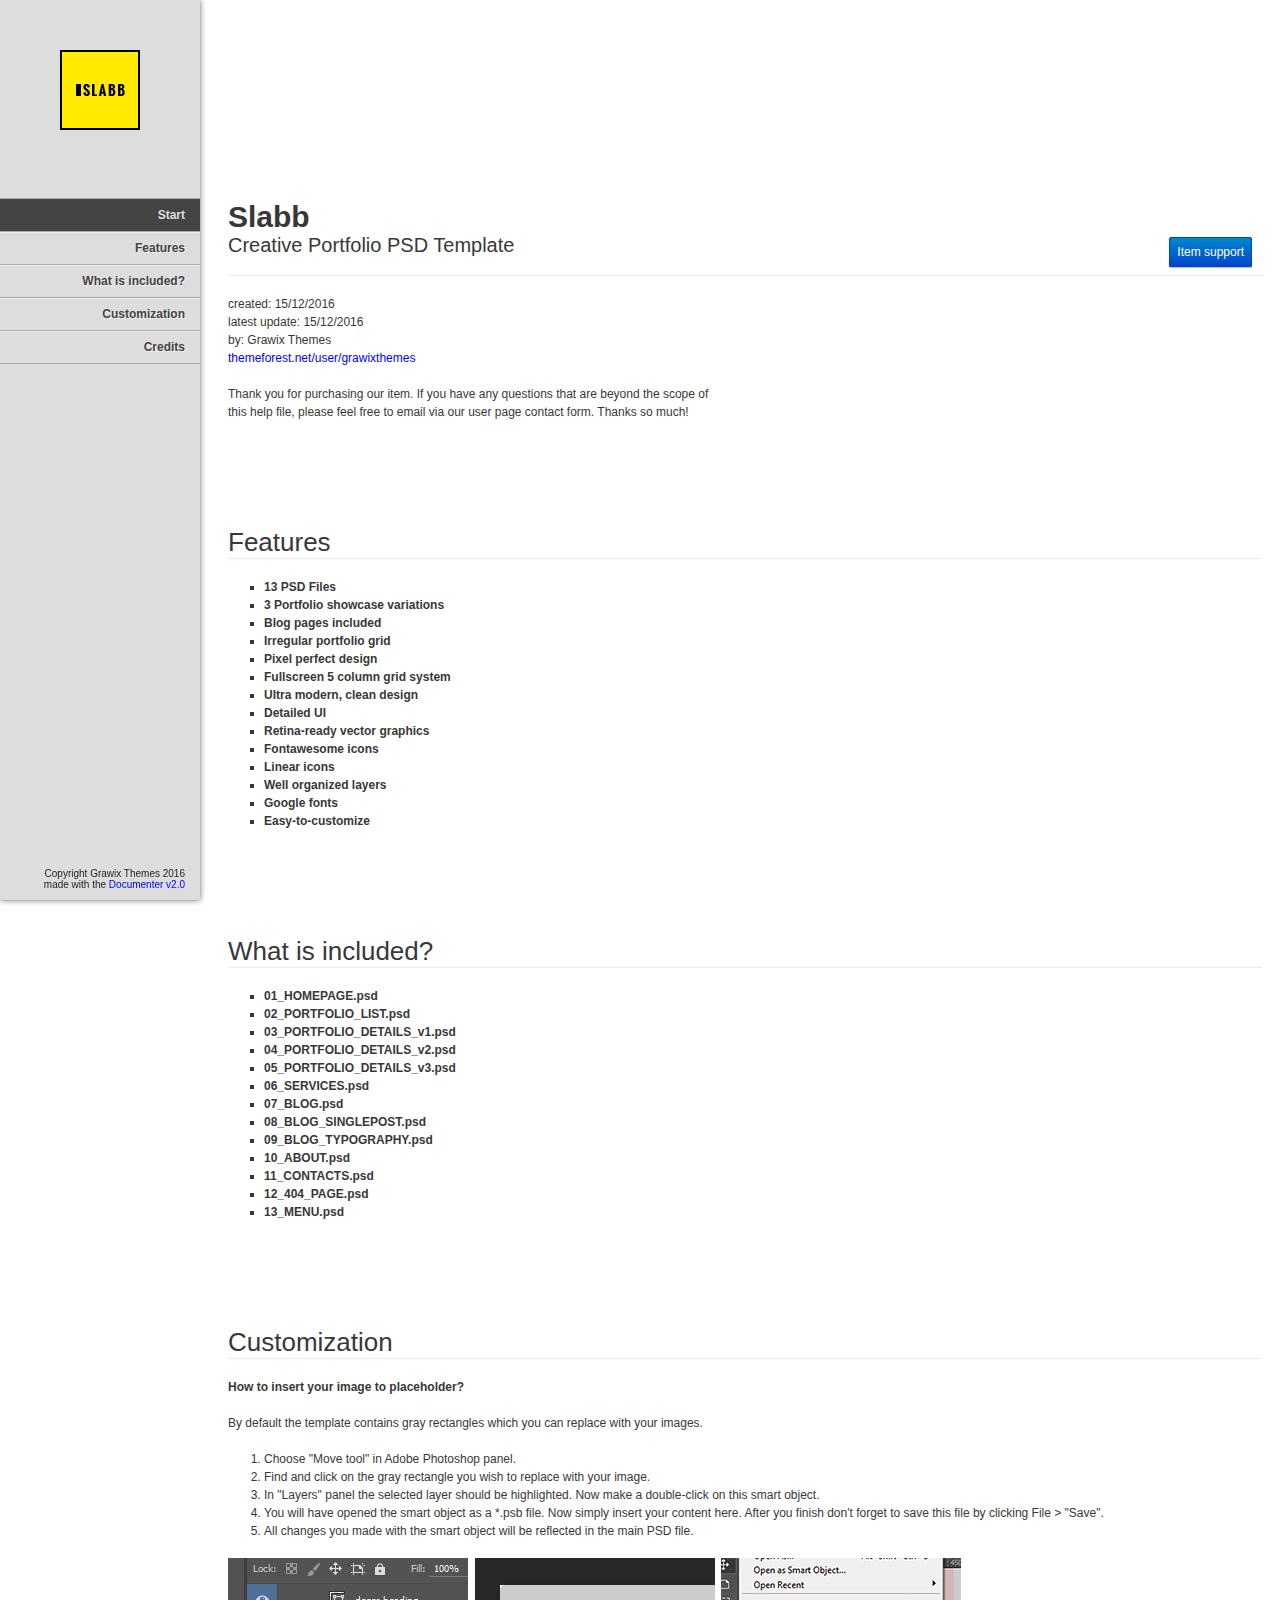
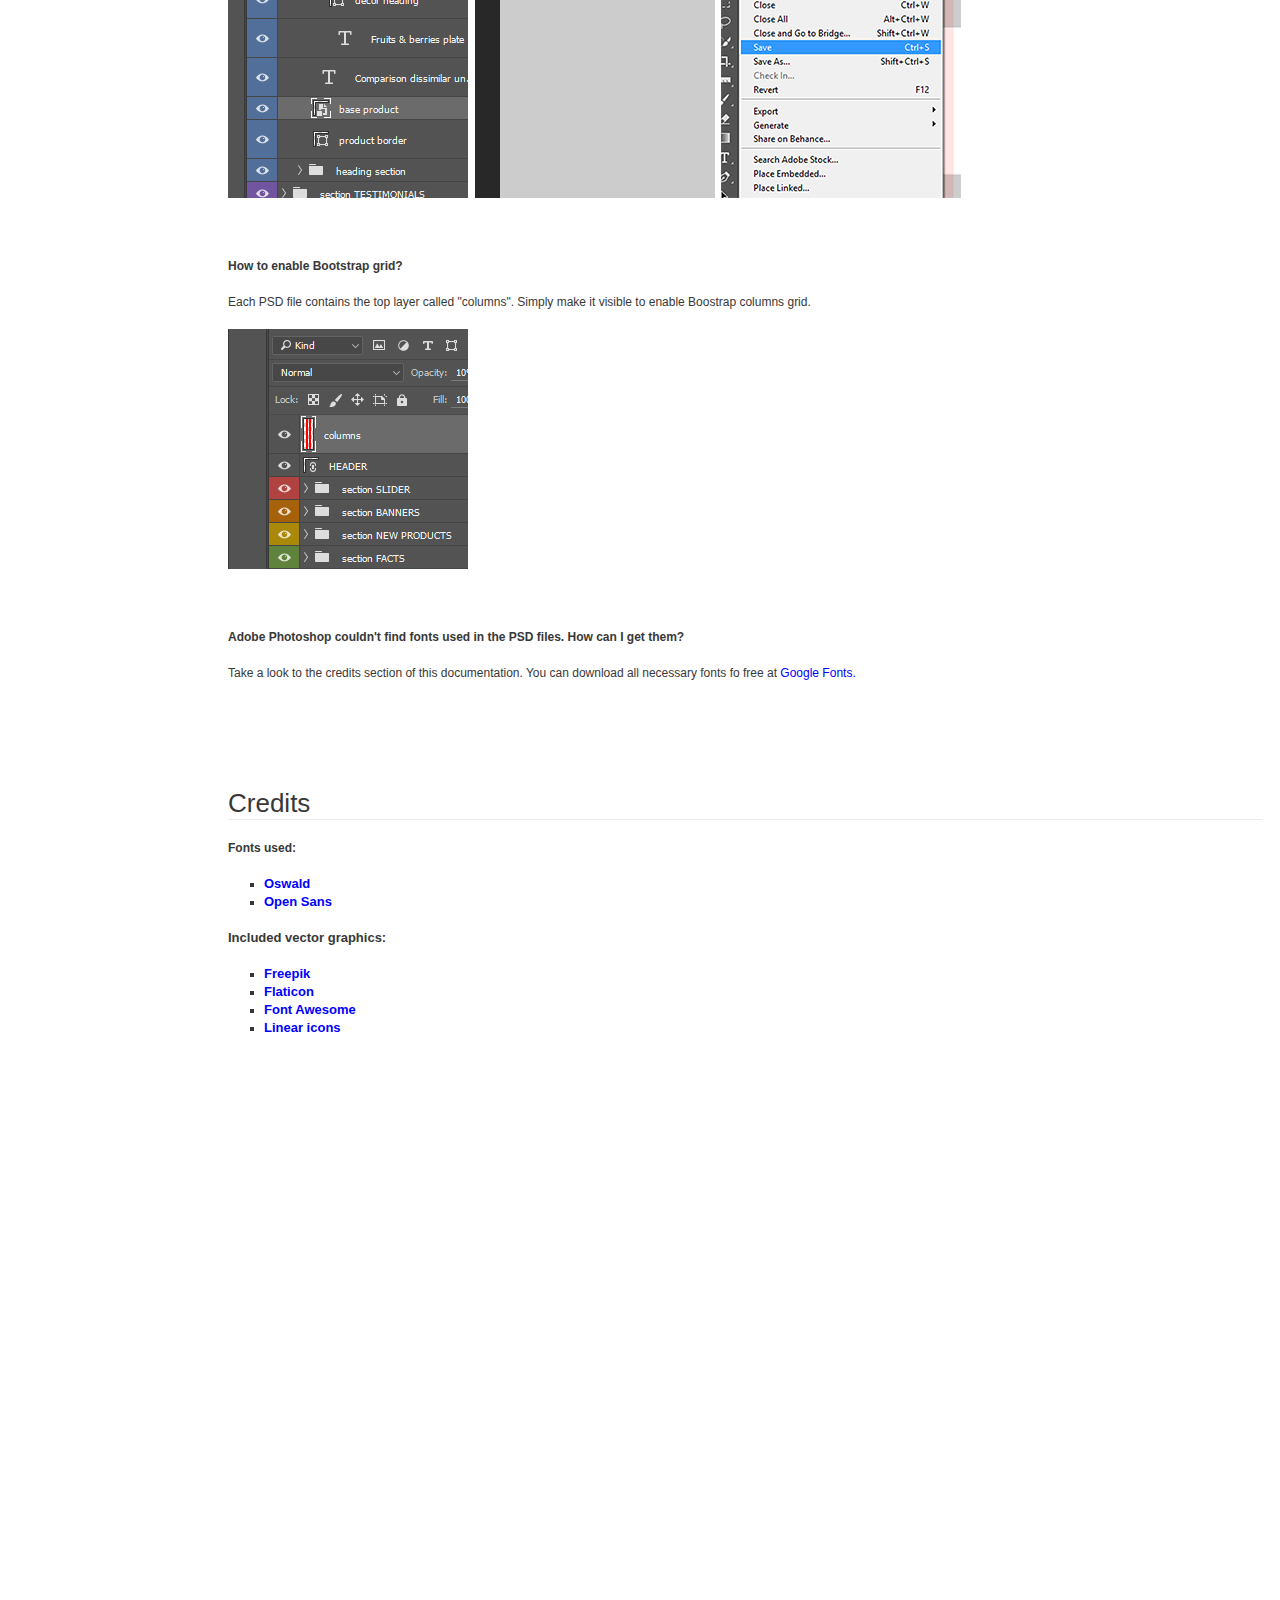
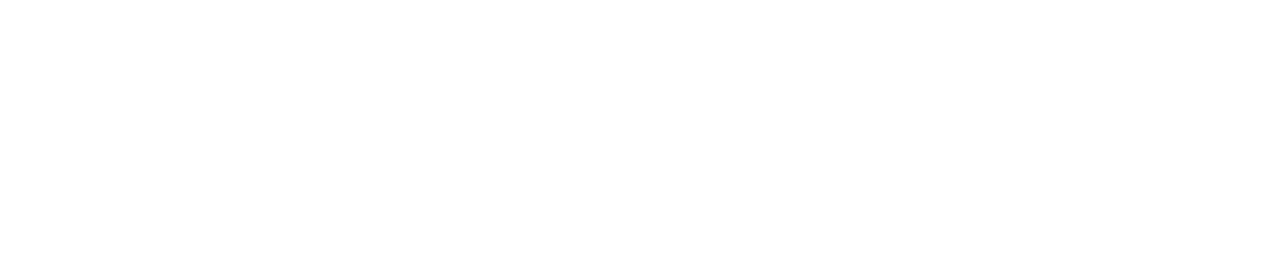
<file: [PRODUCTION]/DOCUMENTATION/index.html>
<!doctype html>  
<!--[if IE 6 ]><html lang="en-us" class="ie6"> <![endif]-->
<!--[if IE 7 ]><html lang="en-us" class="ie7"> <![endif]-->
<!--[if IE 8 ]><html lang="en-us" class="ie8"> <![endif]-->
<!--[if (gt IE 7)|!(IE)]><!-->
<html lang="en-us"><!--<![endif]-->
<head>
	<meta charset="utf-8">
	
	<title>Slabb — Creative Portfolio PSD Template</title>
	
	<meta name="description" content="Slabb — is an ultra modern and fresh PSD template suitable for all the creative people who want to present their portfolio in an nice and spectacular way. Crafted with modern design tendencies Slabb features amazing irregular portfolio and blog layouts. Each page has 5 column fullscreen grid system that will stand out your site from the other ones. All layers in the PSD files are properly named and organized so you can customize the template the way you want.">
	<meta name="author" content="Artem Semkin">
	<meta name="copyright" content="Grawix Themes">
	<meta name="generator" content="Documenter v2.0 http://rxa.li/documenter">
	<meta name="date" content="2016-08-18T00:00:00+02:00">
	
	<link rel="stylesheet" href="assets/css/documenter_style.css" media="all">
	
	
	
	<script src="assets/js/jquery.js"></script>
	
	<script src="assets/js/jquery.scrollTo.js"></script>
	<script src="assets/js/jquery.easing.js"></script>
	
	<script>document.createElement('section');var duration='500',easing='swing';</script>
	<script src="assets/js/script.js"></script>
	
	<style>
		html{background-color:#FFFFFF;color:#383838;}
		::-moz-selection{background:#444444;color:#DDDDDD;}
		::selection{background:#444444;color:#DDDDDD;}
		#documenter_sidebar #documenter_logo{background-image:url(assets/images/image_1.png);}
		a{color:#0000FF;}
		.btn {
			border-radius:3px;
		}
		.btn-primary {
			  background-image: -moz-linear-gradient(top, #0088CC, #0044CC);
			  background-image: -ms-linear-gradient(top, #0088CC, #0044CC);
			  background-image: -webkit-gradient(linear, 0 0, 0 0088CC%, from(#DDDDDD), to(#0044CC));
			  background-image: -webkit-linear-gradient(top, #0088CC, #0044CC);
			  background-image: -o-linear-gradient(top, #0088CC, #0044CC);
			  background-image: linear-gradient(top, #0088CC, #0044CC);
			  filter: progid:DXImageTransform.Microsoft.gradient(startColorstr='#0088CC', endColorstr='#0044CC', GradientType=0);
			  border-color: #0044CC #0044CC #bfbfbf;
			  color:#FFFFFF;
		}
		.btn-primary:hover,
		.btn-primary:active,
		.btn-primary.active,
		.btn-primary.disabled,
		.btn-primary[disabled] {
		  border-color: #0088CC #0088CC #bfbfbf;
		  background-color: #0044CC;
		}
		hr{border-top:1px solid #EBEBEB;border-bottom:1px solid #FFFFFF;}
		#documenter_sidebar, #documenter_sidebar ul a{background-color:#DDDDDD;color:#222222;}
		#documenter_sidebar ul a{-webkit-text-shadow:1px 1px 0px #EEEEEE;-moz-text-shadow:1px 1px 0px #EEEEEE;text-shadow:1px 1px 0px #EEEEEE;}
		#documenter_sidebar ul{border-top:1px solid #AAAAAA;}
		#documenter_sidebar ul a{border-top:1px solid #EEEEEE;border-bottom:1px solid #AAAAAA;color:#444444;}
		#documenter_sidebar ul a:hover{background:#444444;color:#DDDDDD;border-top:1px solid #444444;}
		#documenter_sidebar ul a.current{background:#444444;color:#DDDDDD;border-top:1px solid #444444;}
		#documenter_copyright{display:block !important;visibility:visible !important;}
	</style>
	
</head>
<body class="documenter-project-la-tarta">
	<div id="documenter_sidebar">
		<a href="#documenter_cover" id="documenter_logo"></a>
		<ul id="documenter_nav">
			<li><a class="current" href="#documenter_cover">Start</a></li>
				
			<li><a href="#features" title="Features">Features</a></li>
			<li><a href="#what_is_included" title="What is included?">What is included?</a></li>
			<li><a href="#customization" title="Customization">Customization</a></li>
			<li><a href="#credits" title="Credits">Credits</a></li>

		</ul>
		<div id="documenter_copyright">Copyright Grawix Themes 2016<br>
		made with the <a href="http://rxa.li/documenter">Documenter v2.0</a> 
		</div>
	</div>
	<div id="documenter_content">
	<section id="documenter_cover">
	<h1>Slabb</h1>
	<h2>Creative Portfolio PSD Template</h2>
	<div id="documenter_buttons">
		<a href="http://themeforest.net/user/grawixthemes" class="btn btn-primary btn-large">Item support</a> 
	</div>
	<hr>
	<ul>
	<li>created: 15/12/2016</li>
	<li>latest update: 15/12/2016</li>
	<li>by: Grawix Themes</li>
	<li><a href="http://themeforest.net/user/grawixthemes">themeforest.net/user/grawixthemes</a></li>
	</ul>
	<p>Thank you for purchasing our item. If you have any questions that are beyond the scope of this help file, please feel free to email via our user page contact form. Thanks so much!</p>
	</section>
	
	<section id="features">
	<div class="page-header"><h3>Features</h3><hr class="notop"></div>
<ul>
	<li>
		<strong>13 PSD Files</strong></li>
	<li>
		<strong>3 Portfolio showcase variations</strong></li>
	<li>
		<strong>Blog pages included</strong></li>
	<li>
		<strong>Irregular portfolio grid</strong></li>
	<li>
		<strong>Pixel perfect design</strong></li>
	<li>
		<strong>Fullscreen 5 column grid system</strong></li>
	<li>
		<strong>Ultra modern, clean design</strong></li>
	<li>
		<strong>Detailed UI</strong></li>
	<li>
		<strong>Retina-ready vector graphics</strong></li>
	<li>
		<strong>Fontawesome icons</strong></li>
	<li>
		<strong>Linear icons</strong></li>
	<li>
		<strong>Well organized layers</strong></li>
	<li>
		<strong>Google fonts</strong></li>
	<li>
		<strong>Easy-to-customize</strong></li>			
</ul>
</section>
<section id="what_is_included">
	<div class="page-header"><h3>What is included?</h3><hr class="notop"></div>
<ul>
	<li>
		<strong>01_HOMEPAGE.psd</strong></li>
	<li>
		<strong>02_PORTFOLIO_LIST.psd</strong></li>
	<li>
		<strong>03_PORTFOLIO_DETAILS_v1.psd</strong></li>
	<li>
		<strong>04_PORTFOLIO_DETAILS_v2.psd</strong></li>
	<li>
		<strong>05_PORTFOLIO_DETAILS_v3.psd</strong></li>
	<li>
		<strong>06_SERVICES.psd</strong></li>
	<li>
		<strong>07_BLOG.psd</strong></li>
	<li>
		<strong>08_BLOG_SINGLEPOST.psd</strong></li>
	<li>
		<strong>09_BLOG_TYPOGRAPHY.psd</strong></li>
	<li>
		<strong>10_ABOUT.psd</strong></li>
	<li>
		<strong>11_CONTACTS.psd</strong></li>
	<li>
		<strong>12_404_PAGE.psd</strong></li>
<li>
		<strong>13_MENU.psd</strong></li>		
</ul>
</section>
<section id="customization">
	<div class="page-header"><h3>Customization</h3><hr class="notop"></div>
<p>
	<strong>How to insert your image to placeholder?</strong></p>
<p>
	By default the template contains gray rectangles which you can replace with your images.</p>
<ol>
	<li>
		Choose <em>&quot;Move tool&quot;</em> in Adobe Photoshop panel.</li>
	<li>
		Find and click on the gray rectangle you wish to replace with your image.</li>
	<li>
		In <em>&quot;Layers&quot;</em> panel the selected layer should be highlighted. Now make a double-click on this smart object.</li>
	<li>
		You will have opened the smart object as a *.psb file. Now simply insert your content here. After you finish don&#39;t forget to save this file by clicking <em>File &gt; &quot;Save&quot;.</em></li>
	<li>
		All changes you made with the smart object will be reflected in the main PSD file.</li>
</ol>
<p>
	<img alt="" src="assets/images/image_2.png">&nbsp;&nbsp;<img alt="" src="assets/images/image_3.png"  >&nbsp;&nbsp;<img alt="" src="assets/images/image_5.png"></p>
<p>
	&nbsp;</p>
<p>
	<strong>How to enable Bootstrap grid?</strong></p>
<p>
	Each PSD file contains the top layer called &quot;columns&quot;. Simply make it visible to enable Boostrap columns grid.</p>
<p>
	<img alt="" src="assets/images/image_4.png"></p>
<p>
	&nbsp;</p>
<p>
	<strong>Adobe Photoshop couldn&#39;t find fonts used in the PSD files. How can I get them?</strong></p>
<p>
	Take a look to the credits section of this documentation. You can download all necessary fonts fo free at <a href="https://www.google.com/fonts/">Google Fonts.</a></p>
</section>
<section id="credits">
	<div class="page-header"><h3>Credits</h3><hr class="notop"></div>
<p>
	<strong>Fonts used:</strong></p>
<ul>
	<li>
		<strong style="margin: 0px; padding: 0px; border: 0px; font-size: 13px; font-family: Arial, sans-serif; vertical-align: baseline; line-height: 15.6px; white-space: nowrap;"><span style="margin: 0px; padding: 0px; border: 0px; font-family: inherit; vertical-align: baseline;"><a href="https://fonts.google.com/specimen/Oswald">Oswald</a></span></strong></li>
	<li>
		<strong style="margin: 0px; padding: 0px; border: 0px; font-size: 13px; font-family: Arial, sans-serif; vertical-align: baseline; line-height: 15.6px; white-space: nowrap;"><span style="margin: 0px; padding: 0px; border: 0px; font-family: inherit; vertical-align: baseline;"><a href="https://fonts.google.com/specimen/Open+Sans">Open Sans</a></span></strong></li>	
</ul>
<p>
	<strong style="margin: 0px; padding: 0px; border: 0px; font-size: 13px; font-family: Arial, sans-serif; vertical-align: baseline; line-height: 15.6px; white-space: nowrap;"><span style="margin: 0px; padding: 0px; border: 0px; font-family: inherit; vertical-align: baseline;">Included vector graphics:</span></strong></p>
<ul>
	<li>
		<a href="http://www.freepik.com/"><strong style="margin: 0px; padding: 0px; border: 0px; font-size: 13px; font-family: Arial, sans-serif; vertical-align: baseline; line-height: 15.6px; white-space: nowrap;"><span style="margin: 0px; padding: 0px; border: 0px; font-family: inherit; vertical-align: baseline;">Freepik</span></strong></a></li>
	<li>
		<a href="http://www.flaticon.com/"><strong style="margin: 0px; padding: 0px; border: 0px; font-size: 13px; font-family: Arial, sans-serif; vertical-align: baseline; line-height: 15.6px; white-space: nowrap;"><span style="margin: 0px; padding: 0px; border: 0px; font-family: inherit; vertical-align: baseline;">Flaticon</span></strong></a></li>
	<li>
		<a href="http://fontawesome.io/"><strong style="margin: 0px; padding: 0px; border: 0px; font-size: 13px; font-family: Arial, sans-serif; vertical-align: baseline; line-height: 15.6px; white-space: nowrap;"><span style="margin: 0px; padding: 0px; border: 0px; font-family: inherit; vertical-align: baseline;">Font Awesome</span></strong></a></li>
	<li>
		<a href="https://linearicons.com/"><strong style="margin: 0px; padding: 0px; border: 0px; font-size: 13px; font-family: Arial, sans-serif; vertical-align: baseline; line-height: 15.6px; white-space: nowrap;"><span style="margin: 0px; padding: 0px; border: 0px; font-family: inherit; vertical-align: baseline;">Linear icons</span></strong></a></li>		
</ul>
</section>

	</div>
</body>
</html>
</file>
<file: [PRODUCTION]/DOCUMENTATION/assets/css/documenter_style.css>
/*!
 * Documenter 2.0
 * http://rxa.li/documenter
 *
 * Copyright 2011, Xaver Birsak
 * http://revaxarts.com
 *
 */
html,body,div,span,applet,object,iframe,h1,h2,h3,h4,h5,h6,p,blockquote,a,abbr,acronym,address,big,cite,code,del,dfn,em,font,img,ins,kbd,q,s,samp,small,strike,strong,sub,sup,tt,var,dl,dt,dd,ol,ul,li,fieldset,form,label,legend,table,caption,tbody,tfoot,thead,tr,th,td{
	margin:0;
	padding:0;
	border:0;
	outline:0;
	font-weight:inherit;
	font-style:inherit;
	font-size:100%;
	font-family:inherit;
	vertical-align:baseline;
}
html { 
	font-size:101%;
	font-family:Arial,verdana,arial,sans-serif;
	font-size:12px;
	-webkit-text-size-adjust:none;
	color:#6F6F6F;
	background-color:#efefef;
}
body{
	min-height:100%;
	height:auto;
	width:100%;
}
footer, header, section {
	display:block;
}
a{ color:#6F6F6F; text-decoration:none; cursor:pointer; }
a:hover { text-decoration:underline }
p, ul, ol{
	margin:18px 0;
	line-height:1.5em;
}
li{
	list-style:none;
}
li.placeholder{
	height:70px;
	width:100%;
	font-size:16px;
}
hr { 
	display:block;
	height:0px;
	line-height:0px;
	border:0;
	border-top:1px solid #ddd;
	border-bottom:1px solid #aaa;
	margin:16px 0;
	padding:0;
	clear:both;
	float:none;
}
hr.notop{
	margin-top:0;
}
strong{
	font-weight:700;
}
#documenter_buttons{
	position:absolute;
	right:10px;
	margin-top:-30px;
}
.btn{
	cursor:pointer;
	width:auto;
	padding:7px 7px 8px;
	border-radius:3px;
	border:1px solid #ccc;
}
.btn:hover{
	border:1px solid #B1B4B0;
	box-shadow:0px 2px 2px rgba(0,0,0,0.1);
	-moz-box-shadow:0px 2px 2px rgba(0,0,0,0.1);
	-webkit-box-shadow:0px 2px 2px rgba(0,0,0,0.1);
	text-decoration:none;
}
.btn:active{
	border:1px solid #B1B4B0;
	box-shadow:inset 0px 2px 2px rgba(0,0,0,0.1);
	-moz-box-shadow:inset 0px 2px 2px rgba(0,0,0,0.1);
	-webkit-box-shadow:inset 0px 2px 2px rgba(0,0,0,0.1);
	background-color:#eee;
}

#documenter_content{
	position:absolute;
	right:18px;
	left:218px;
	padding-left:10px;
	padding-bottom:800px;
	min-height:100%;
	height:auto;
	z-index:1;
}
#documenter_sidebar{
	-moz-box-shadow:0 0 6px rgba(3,3,3,0.6);
	-webkit-box-shadow:0 0 6px rgba(3,3,3,0.6);
	box-shadow:0 0 6px rgba(3,3,3,0.6);
	position:fixed;
	left:0;
	width:200px;
	height:100%;
	min-height:100%;
	z-index:100;
}
#documenter_sidebar a{
	position:relative;
	z-index:100;
}
img{
	border:0;
}
#documenter_copyright{
	position:absolute;
	bottom:10px;
	font-size:10px;
	right:15px;
	width:200px;
	text-align:right;
	z-index:1
}
noscript{
	display:block;
	position:absolute;
	top:238px;
	margin:0 auto;
	width:800px;
	bottom:0;
	z-index:20;
}
noscript p{
	width:800px;
	font-size:20px;
	padding-top:20px;
	margin:0 auto;
	color:#4D4D4D;
}
.small{
	font-size:10px;
	letter-spacing:0;
}

/*----------------------------------------------------------------------*/
/* Sidebar
/*----------------------------------------------------------------------*/

#documenter_sidebar #documenter_logo{
	display:block;
	height:20%;
	max-height:200px;
	min-height:70px;
	width:200px;
	background-position:center center;
	background-repeat:no-repeat;
}
#documenter_sidebar ul{
	font-size:12px;
	font-weight:700;
	min-height:150px;
	height:75%;
	overflow:auto;
}

#documenter_sidebar ul li{
	text-align:right;
	padding:0;
}
#documenter_sidebar ul a{
	display:block;
	border-top:1px solid #ddd;
	border-bottom:1px solid #aaa;
	padding:6px 15px 7px 0;
	text-align:right;
}
#documenter_sidebar ul a:hover,#documenter_sidebar ul a.current{
	-webkit-text-shadow:none;
	-moz-text-shadow:none;
	text-shadow:none;
	text-decoration:none;
}
#documenter_sidebar ul li ul{
	border-top:0;
	font-size:10px;
	min-height:10px;
	height:auto;
	overflow:auto;
	margin:0;
	display:none;
}
#documenter_sidebar ul li ul li a{
	display:block;
	padding:4px 15px 5px 0;
	text-align:right;
}

/*----------------------------------------------------------------------*/
/* Content
/*----------------------------------------------------------------------*/

#documenter_cover{
	position:relative;
	padding-top:200px !important;
}
#documenter_cover li{
	list-style:none !important;
	margin-left:0 !important;
}
#documenter_cover p{
	width:500px;
}
#documenter_content section{
	padding-top:70px;
}
#documenter_content h1{
	font-size:30px;
	font-weight:700;
}
#documenter_content h2{
	font-size:20px;
	margin-bottom:18px;
	font-weight:100;
}
#documenter_content h3{
	font-size:26px;
	margin:18px 0 0;
	font-weight:100;
}
#documenter_content h4{
	font-size:20px;
	margin:18px 0;
	font-weight:100;
}
#documenter_content h5{
	font-size:16px;
	margin:18px 0;
	font-weight:100;
}
#documenter_content h6{
	font-size:14px;
	margin:18px 0;
	font-weight:100;
}
#documenter_content p{
	margin:18px 0;
}
#documenter_content ol li{
	list-style:decimal;
	margin-left:36px;
}
#documenter_content ul li{
	list-style:square;
	margin-left:36px;
}
#documenter_content dl{
}
#documenter_content dl dt{
	padding-top:12px;
	font-weight:700;
	font-size:14px;
}
#documenter_content dl dd{
	padding-top:3px;
	margin-left:18px;
}
#documenter_content table{
	border-collapse:collapse;
}
#documenter_content table th{
	font-weight:700;
}
#documenter_content table th, #documenter_content table td{
	padding:3px;
	text-align:left;
}
#documenter_content code{
	font-family:"Courier New", Courier, monospace;
	font-size:12px;
}
#documenter_content .warning{
	padding:10px 10px 10px 30px;
	border:1px solid #D5D458;
	background-color:#F0FEB1;
	background-image:url(img/warning.png);
	background-repeat:no-repeat;
	background-position: 8px 11px;
}
#documenter_content .info{
	padding:10px 10px 10px 30px;
	border:1px solid #6AB3FF;
	background-color:#A3D0FF;
	background-image:url(img/info.png);
	background-repeat:no-repeat;
	background-position: 8px 11px;
}
#documenter_content div.alert {
  padding: 8px 35px 8px 14px;
  text-shadow: 0 1px 0 rgba(255, 255, 255, 0.5);
  background-color: #fcf8e3;
  border: 1px solid #fbeed5;
  -webkit-border-radius: 4px;
  -moz-border-radius: 4px;
  border-radius: 4px;
}
#documenter_content div.alert-success,#documenter_content  div.alert-success div.alert-heading {
  color: #468847;
}
#documenter_content div.alert-danger,#documenter_content  div.alert-error {
  background-color: #f2dede;
  border-color: #eed3d7;
}
#documenter_content div.alert-danger,
#documenter_content div.alert-error,
#documenter_content div.alert-danger div.alert-heading,
#documenter_content div.alert-error div.alert-heading {
  color: #b94a48;
}
#documenter_content div.alert-info {
  background-color: #d9edf7;
  border-color: #bce8f1;
}
#documenter_content div.alert-info,#documenter_content  div.alert-info div.alert-heading {
  color: #3a87ad;
}
#documenter_content div.alert-block {
  padding-top: 14px;
  padding-bottom: 14px;
}
#documenter_content div.alert-block > p,#documenter_content  div.alert-block > ul {
  margin-bottom: 0;
}
#documenter_content div.alert-block p + p {
  margin-top: 5px;
}





/*----------------------------------------------------------------------*/
/* Print Styles
/*----------------------------------------------------------------------*/

@media print {
	 * { background: transparent !important; color: black !important; text-shadow: none !important; filter:none !important;
	-ms-filter: none !important; } /* Black prints faster: sanbeiji.com/archives/953 */
	a, a:visited { color: #444 !important; text-decoration: underline; }
	a[href]:after { content: " (" attr(href) ")"; }
	abbr[title]:after { content: " (" attr(title) ")"; }
	.ir a:after, a[href^="javascript:"]:after, a[href^="#"]:after { content: ""; }  /* Don't show links for images, or javascript/internal links */
	pre, blockquote { border: 1px solid #999; page-break-inside: avoid; }
	thead { display: table-header-group; } /* css-discuss.incutio.com/wiki/Printing_Tables */
	tr, img { page-break-inside: avoid; }
	@page { margin: 0.5cm; }
	p, h2, h3 { orphans: 3; widows: 3; }
	h2, h3{ page-break-after: avoid; }
	hr { border-top:1px solid #000 !important;border-bottom:0 !important; }
	
	#documenter_sidebar{
		-moz-box-shadow:none;
		-webkit-box-shadow:none;
		box-shadow:none;
		position:absolute;
		left:10px;
		top:0;
		width:100%;
		margin-top:500px;
	}
	#documenter_sidebar ul:before { content: "Table of Contents"; }
	
	#documenter_sidebar ul{
		border:0 !important;
	}
	#documenter_sidebar ul li{
		border:0 !important;
		text-align:left;
	}
	#documenter_sidebar ul li a{
		border:0 !important;
		text-align:left;
		padding:4px;
	}
	#documenter_sidebar ul li a:hover{
		border:0 !important;
	}
	#documenter_sidebar #documenter_logo{
		display:none;
	}
	#documenter_sidebar #documenter_copyright{
		display:none;
	}
	#documenter_content{
		left:10px;
	}
	#documenter_cover{
		margin-bottom:300px;
	}
	#documenter_content .warning{
		background-image:url(img/warning.png) !important;
		background-repeat:no-repeat !important;
		background-position: 8px 11px !important;
	}
	#documenter_content .info{
		background-image:url(img/info.png) !important;
		background-repeat:no-repeat !important;
		background-position: 8px 11px !important;
	}
}
</file>
